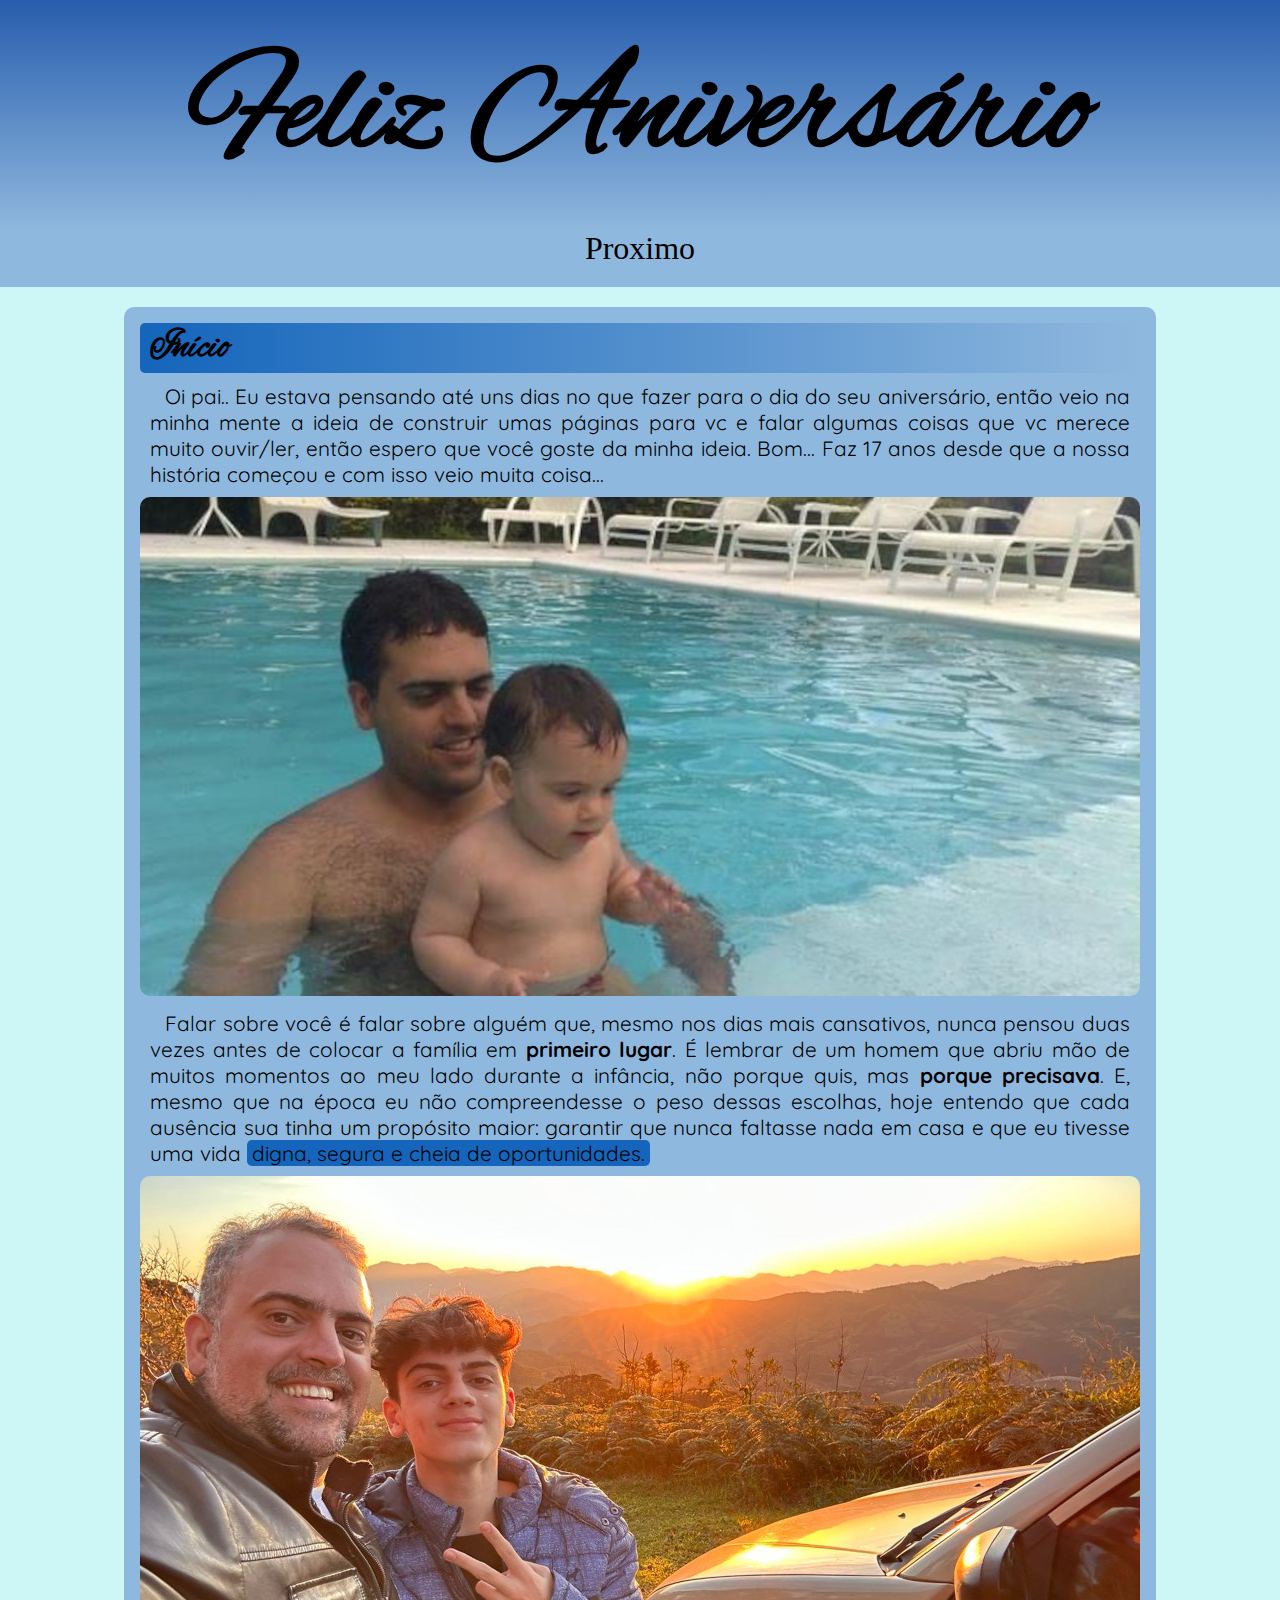
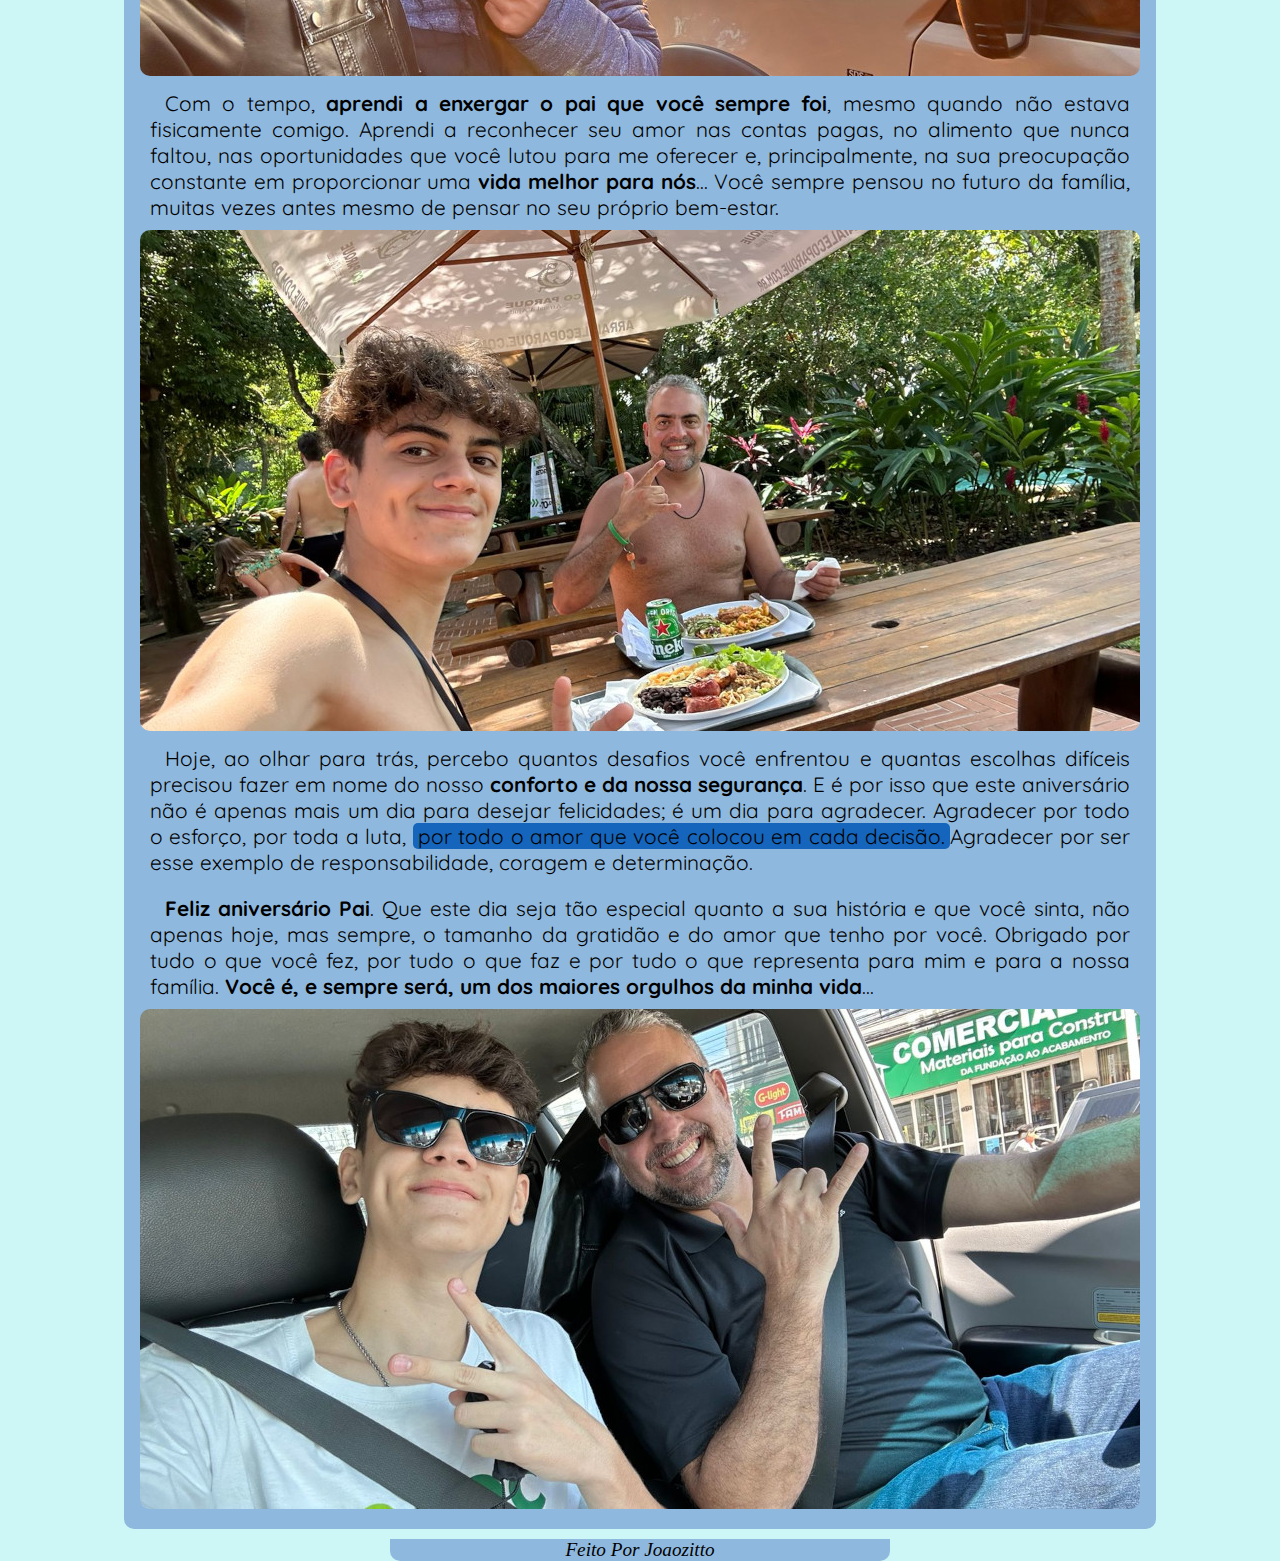
<file: index.html>
<!DOCTYPE html>
<html lang="pt-br">
<head>
    <meta charset="UTF-8">
    <meta name="viewport" content="width=device-width, initial-scale=1.0">
    <link rel="stylesheet" href="style.css">
    <link rel="shortcut icon" href="Favicon/heart-157895__340.webp" type="image/x-icon">
    <title>Pai</title>
</head>
<body>
    <header>
        <h1>Feliz Aniversário</h1>
    </header>
    <nav>
            <p><a href="parte2.html">Proximo</a></p>
    </nav>
    <main>
        <h1>Início</h1>
        <p> Oi pai.. Eu estava pensando até uns dias no que fazer para o dia do seu aniversário, então veio na minha mente a ideia de construir umas páginas para vc e falar algumas coisas que vc merece muito ouvir/ler, então espero que  você goste da minha ideia. Bom... Faz 17 anos desde que a nossa história começou e com isso veio muita coisa... </p>
        <img src="Imagem/pai6.jpg" alt="foto pai6">
        <p>Falar sobre você é falar sobre alguém que, mesmo nos dias mais cansativos, nunca pensou duas vezes antes de colocar a família em <strong>primeiro lugar</strong>. É lembrar de um homem que abriu mão de muitos momentos ao meu lado durante a infância, não porque quis, mas <strong>porque precisava</strong>. E, mesmo que na época eu não compreendesse o peso dessas escolhas, hoje entendo que cada ausência sua tinha um propósito maior: garantir que nunca faltasse nada em casa e que eu tivesse uma vida <mark>digna, segura e cheia de oportunidades.</mark></p>
        <img src="Imagem/pai1.jpg" alt="foto pai1">
        <p>Com o tempo, <strong>aprendi a enxergar o pai que você sempre foi</strong>, mesmo quando não estava fisicamente comigo. Aprendi a reconhecer seu amor nas contas pagas, no alimento que nunca faltou, nas oportunidades que você lutou para me oferecer e, principalmente, na sua preocupação constante em proporcionar uma <strong>vida melhor para nós</strong>... Você sempre pensou no futuro da família, muitas vezes antes mesmo de pensar no seu próprio bem-estar.</p>
        <img src="Imagem/pai4.jpg" alt="foto pai4">
        <p>Hoje, ao olhar para trás, percebo quantos desafios você enfrentou e quantas escolhas difíceis precisou fazer em nome do nosso <strong>conforto e da nossa segurança</strong>. E é por isso que este aniversário não é apenas mais um dia para desejar felicidades; é um dia para agradecer. Agradecer por todo o esforço, por toda a luta, <mark>por todo o amor que você colocou em cada decisão.</mark>Agradecer por ser esse exemplo de responsabilidade, coragem e determinação.</p>
        <p><strong>Feliz aniversário Pai</strong>. Que este dia seja tão especial quanto a sua história e que você sinta, não apenas hoje, mas sempre, o tamanho da gratidão e do amor que tenho por você. Obrigado por tudo o que você fez, por tudo o que faz e por tudo o que representa para mim e para a nossa família. <strong>Você é, e sempre será, um dos maiores orgulhos da minha vida</strong>...</p>
        <img src="Imagem/pai10.jpg" alt="foto pai10">
    </main>
    <footer>
        <p><i>Feito Por Joaozitto</i></p>
    </footer>
</body>
</html>
</file>
<file: style.css>
@charset "UTF-8";

* {
    margin: 0px;
    padding: 0px;
}
@font-face {
    font-family: 'texto';
    src: url(Fontes/Quicksand/Quicksand-VariableFont_wght.ttf);
}

@font-face {
    font-family: 'titulo';
    src: url(Fontes/Alex_Brush/AlexBrush-Regular.ttf);
}

:root {
    
    --cor1: #CDF7F6; /*cor do body*/
    --cor2: #8FB8DE; /*cor do main*/
    --cor3: #275DAD; /*cor do header*/
    --cor4: #1465bb;

    --texto: 'texto'; 
    --titulo: 'titulo';
}

body {
    background-color: var(--cor1);
}

header {
    background-image: linear-gradient(to bottom, var(--cor3), var(--cor2));
    font-size: 4.5em;
}

header > h1 {
    font-family: var(--titulo);
    text-align: center;
    padding: 25px;
}

nav {
    background-color: var(--cor2);
    padding-bottom: 20px;
    margin: auto;
    text-align: center;
}

p  a {
    font-size: 2em;
    color: black;
    text-decoration: none;
}

p > a:hover {
    background-color: var(--cor3);
    padding-left: 5px;
    padding-right: 5px;
    padding-top: 2px;
    padding-bottom: 2px;
    border-radius: 10px;
    transition-duration: 0.3s;
}

main {
    background-color: var(--cor2);
    margin: auto;
    margin-top: 20px;
    max-width: 1000px;
    padding: 1em;
    border-radius: 10px;
}

main p {
    text-align: justify;
    font-size: 1.3em;
    font-family: var(--texto);
    text-indent: 15px;
    padding: 10px;
}

main h1 {
    text-indent: 10px;
    background-image: linear-gradient(to right, var(--cor4), var(--cor2));
    border-radius: 5px;
    font-family: var(--titulo);
    font-size: 2.5em;
}

img {
    border-radius: 10px;
}

mark {
    background-color: var(--cor4);
    padding-left: 5px;
    padding-right: 5px;
    border-radius: 5px;
}

footer {
    background-color: var(--cor2);
    margin: auto;
    max-width: 500px;
    text-align: center;
    margin-top: 10px;
    font-size: 1.2em;
    border-bottom-left-radius: 10px;
    border-bottom-right-radius: 10px;
}
</file>
